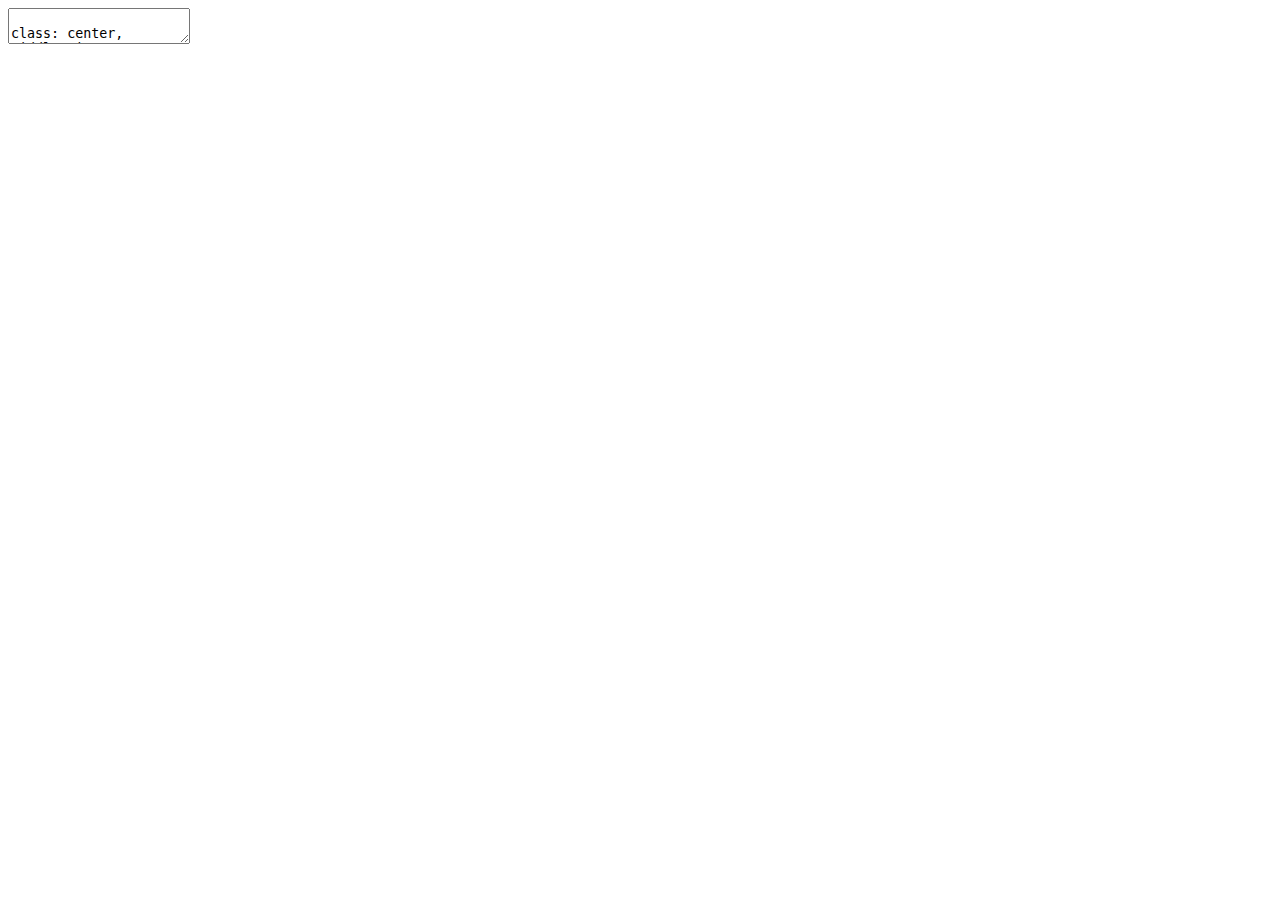
<file: sql-talk/index.html>
<!DOCTYPE html>
<html lang="en">
  <head>
    <title>MySQL Workbench [7 Days]</title>
    <meta charset="utf-8">
    <link rel="stylesheet" href="http://code.ionicframework.com/ionicons/2.0.1/css/ionicons.min.css">
    <style>
      @import url('https://fonts.googleapis.com/css?family=Rubik:900');
      @import url('https://fonts.googleapis.com/css?family=Lato');
      @import url('https://fonts.googleapis.com/css?family=Ubuntu');
      
      a {
        text-decoration: none;
        color: rgba(0,20,35,0.75);
      }
      body {
        font-family: 'Ubuntu';
        color: rgba(0,20,35,0.75);
      }
      h1,h2,h3,h4 {
        font-family: 'Lato';
      }
      i {
        font-size: 150%;
      }
      .important {
        font-size: 160%;
      }
      .really-important {
        font-size: 200%;
      }
    </style>
  </head>
  <body>
    <textarea id="source">

class: center, middle, important

### Crashing into 
# **MySQL Workbench**
### In 7 Days?
<br /><br />
by Matt Stubenhofer

---
class: important

# Contact Me 

<i class="ion-android-desktop"></i>&nbsp;&nbsp;&nbsp;[mattstub.com](http://www.mattstub.com)  
<i class="ion-social-github"></i>&nbsp;&nbsp;&nbsp;[mattstub](https://www.github.com/mstub)  
<i class="ion-social-twitter"></i>&nbsp;&nbsp;&nbsp;[mattstub](https://www.twitter.com/mattstub)    
<i class="ion-pound"></i>&nbsp;&nbsp;&nbsp;[mattstub]()  
<br />
<i class="ion-fork-repo"></i>&nbsp;&nbsp;&nbsp;&nbsp;[mattstub/sql-talk](http://www.mattstub.com/talks/sql-talk)  

---
class: center, middle, important

# Learn MySQL in 7 Days!
????

---
class: center, middle

![Rabbit Hole](https://i.pinimg.com/736x/c8/79/f8/c879f879ed629b48b1a12d6a5a88e1bf--alice-in-wonderland-decorations-free-printables-alice-in-wonderland-signs-printable-free.jpg)

---
class: important

# Construction

---
class: important

# Construction
- Subcontracting

---
class: important

# Construction
- Subcontracting
- We Love Paper!

---
class: important

# Construction
- Subcontracting
- We Love Paper! 
- .really-important[Lots of Paper...]
<br /><br/>
![Paper](./paper.jpg)

---
class: important, center, middle

# Something Has To Change!

![Packet](./packet.jpg)

---

class: center, middle, important

# Learn MySQL in 7 Days!
Guru99.com

---
class: important

# Syllabus
- Database Fundamentals
  - What is a database? MySQL? MySQL Workbench?
- Database Design
  - Intro To Design, Normalization, ER Modeling
- SQL Basics
  - Create a Database & MySQL Data Types
  - How To: Select, Query, Insert, Delete, Update
- Data Sorting
  - How To Use: Sort, Group, Wildcards, Reg Ex
- Functions
  - How To Use: Aggregate Functions, PHP Functions
- Must Knows!
  - How To Use: Alter, Drop, Rename, Limit
  - Learning Null Value & Keyword
- Dreaded Topics!
  - Sub-Queries, Joins, Unions, Views, Index

---
class: important, center, middle

# All of This in 7 Days!?!
Are you out of your mind!?

---
class: important, center, middle

# All of This in 7 Days!?!
Really Good With The SELECT Statement

---
class: important

# MySQL Workbench
- Walkthrough Setup & Installation
- Working with EER Modeling
- Familiarizing with Normalization

---
class: important

# MySQL Workbench
- Walkthrough Setup & Installation
- Working with EER Modeling
- Familiarizing with Normalization  
<br />
- Solving Real Life Pain
- Building Blocks To Work With
- Turn **PAPER** Into Usable **DATA**

---
class: important, center, middle

# Answers For Everything
...

---
class: important, center, middle

# Answers For Everything..
Okay, maybe not

---
class: important, center, middle

# Great Syntax Introduction
In All Seriousness

---
class: important, center, middle

# Great Foundation
In All Seriousness

---
class: important, center, middle

# Where Next?

    </textarea>
    <script src="https://remarkjs.com/downloads/remark-latest.min.js">
    </script>
    <script>
      var slideshow = remark.create();
    </script>
  </body>
</html>
</file>
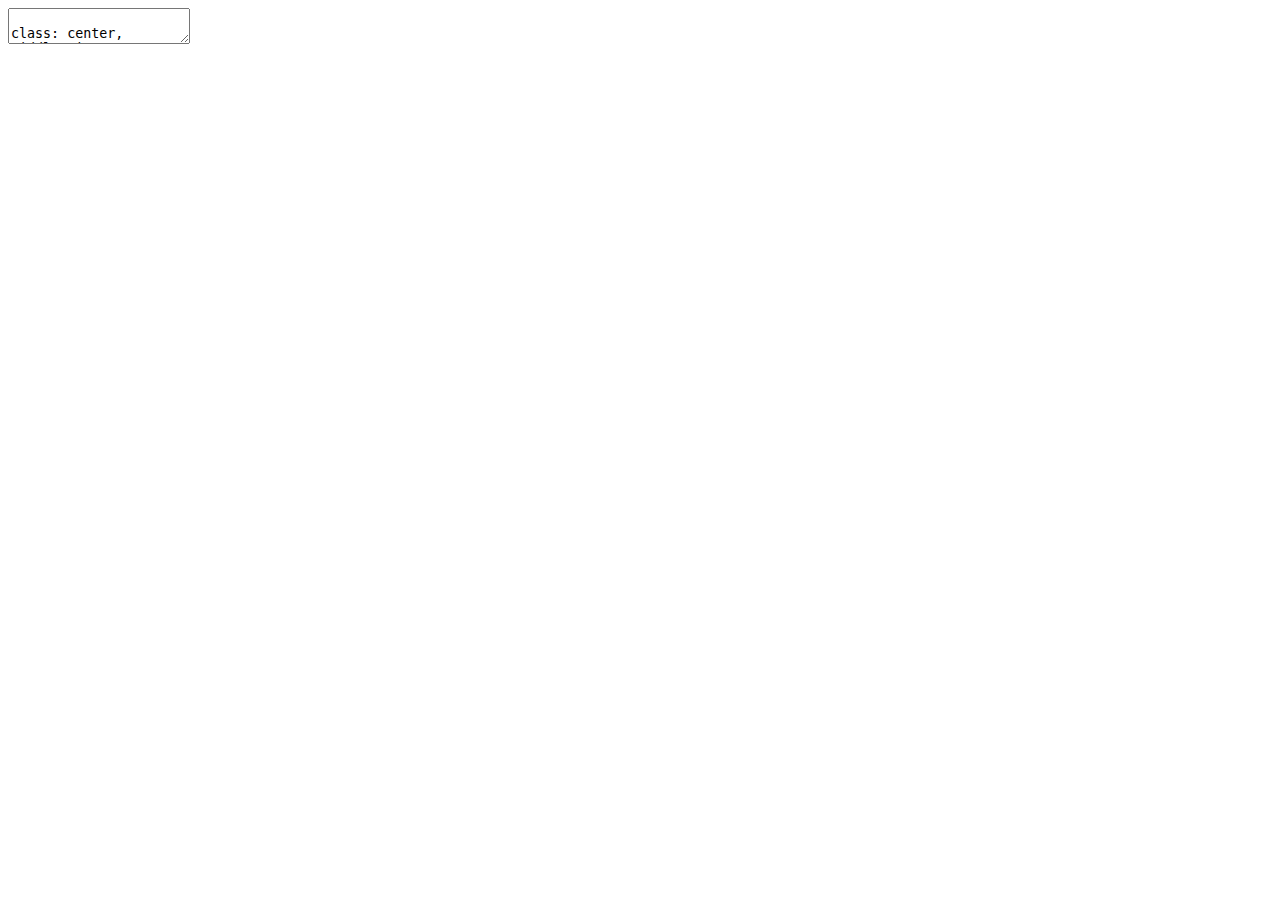
<file: bs4-portfolio/presentation/slides.html>
<!DOCTYPE html>
<html lang="en">
  <head>
    <title>Bootstrap 4 - Sample Portfolio</title>
    <meta charset="utf-8">
    <link rel="stylesheet" href="http://code.ionicframework.com/ionicons/2.0.1/css/ionicons.min.css">
    <style>
      @import url('https://fonts.googleapis.com/css?family=Rubik:900');
      @import url('https://fonts.googleapis.com/css?family=Lato');
      @import url('https://fonts.googleapis.com/css?family=Ubuntu');

      body { 
        font-family: 'Lato', sans-serif;
        color: rgba(0, 20, 46, 0.75);
        font-size: 200%;
      }

      h1, h2 {
        font-family: 'Rubik', sans-serif;
        font-size: 160% !important;
      }

      i {
        font-size: 140%;
      }

      a { 
        text-decoration: none; 
        color: rgba(0, 20, 46, 0.75);
      }
      .remark-code, .remark-inline-code { font-family: 'Ubuntu Mono', sans-serif; }

      .important { font-size: 115%; }
    </style>
  </head>
  <body>
    <textarea id="source">

class: center, middle, important

# Bootstrap 4

Sample Portfolio by Matt Stubenhofer

---
class: important

# Contact Me 

<i class="ion-android-desktop"></i>&nbsp;&nbsp;&nbsp;[mattstub.com](http://www.mattstub.com)  
<i class="ion-social-github"></i>&nbsp;&nbsp;&nbsp;[mattstub](https://www.github.com/mstub)  
<i class="ion-social-twitter"></i>&nbsp;&nbsp;&nbsp;[mattstub](https://www.twitter.com/mattstub)    
<i class="ion-fork-repo"></i>&nbsp;&nbsp;&nbsp;&nbsp;[github/mattstub/sample-portfolio](https://www.github.com/mattstub/sample-portfolio)  

---
class: important

# What is Bootstrap?
- Framework for building responsive, mobile-first sites and applications.
- Use coding blocks in order to assist you in setting up. 
- Designs for mobile first, then scales up components as necessary. 
  - Built on a 12 column grid responsive layout

---
class: important

# Getting Started
- Sketch it out
- Read through documentation
- Layout proper file structure
- Establish some basic styling guidelines

---
class: important

# Wireframe Sketch

.center[![sketch](sketch.jpg)]

---
class: important

# Top It Off
- Utilize responsive styling units
  - VW (Viewport Width)   
  - VH (Viewport Height)   
  - REM (Root Element)
- Take the bootstrap feel out of it
- Refactor to personal style pattern


    </textarea>
    <script src="https://remarkjs.com/downloads/remark-latest.min.js">
    </script>
    <script>
      var slideshow = remark.create();
    </script>
  </body>
</html>
</file>
